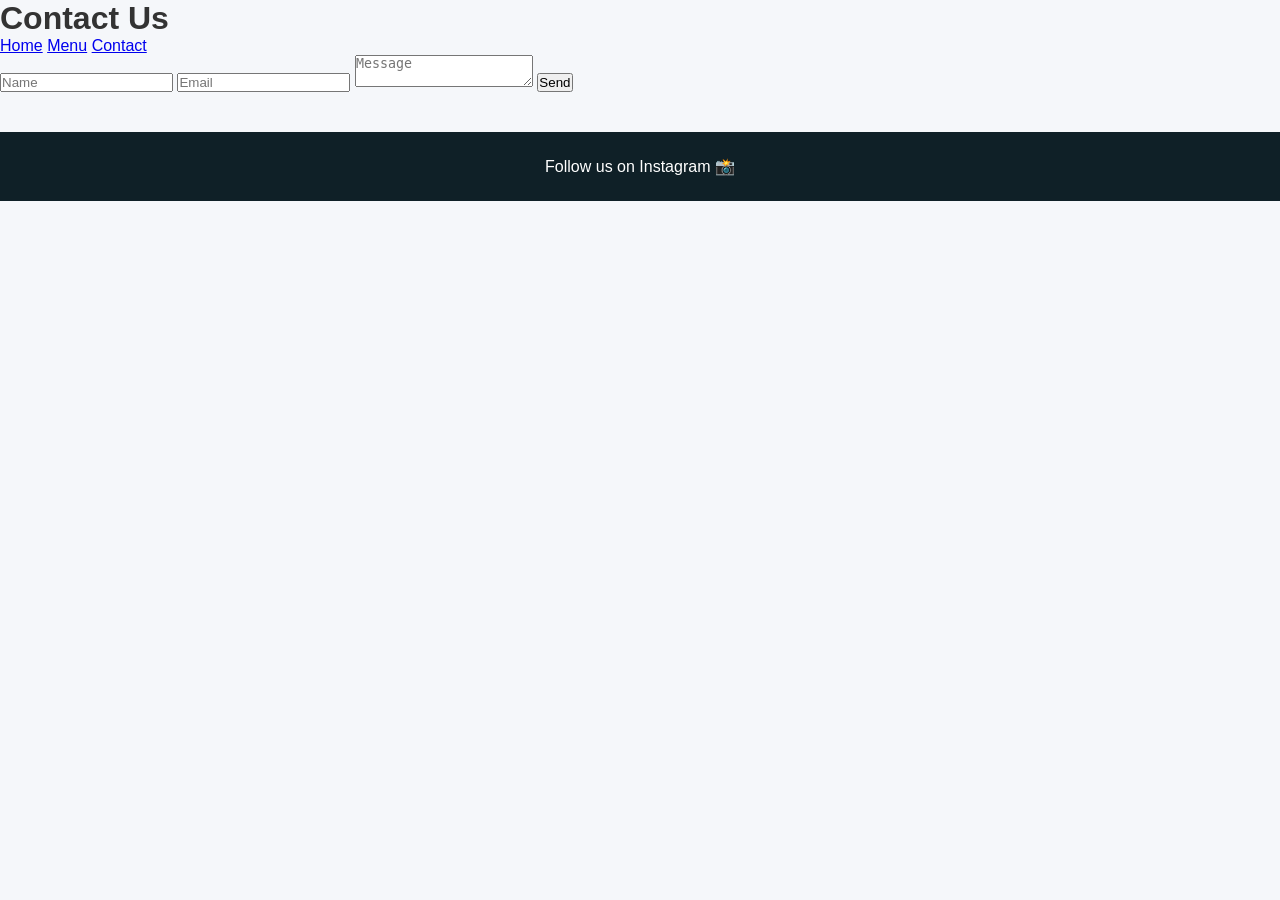
<file: contact.html>
<!DOCTYPE html>
<html lang="en">
<head>
<meta charset="UTF-8">
<title>Contact</title>
<link rel="stylesheet" href="style.css">
</head>
<body>

<header class="glass">
  <h1>Contact Us</h1>
  <nav>
    <a href="index.html">Home</a>
    <a href="menu.html">Menu</a>
    <a href="contact.html">Contact</a>
  </nav>
</header>

<section class="contact">
  <form onsubmit="submitForm(event)">
    <input type="text" placeholder="Name" required>
    <input type="email" placeholder="Email" required>
    <textarea placeholder="Message"></textarea>
    <button>Send</button>
  </form>
</section>

<footer>
  <p>Follow us on Instagram 📸</p>
</footer>

<script src="script.js"></script>
</body>
</html>
</file>
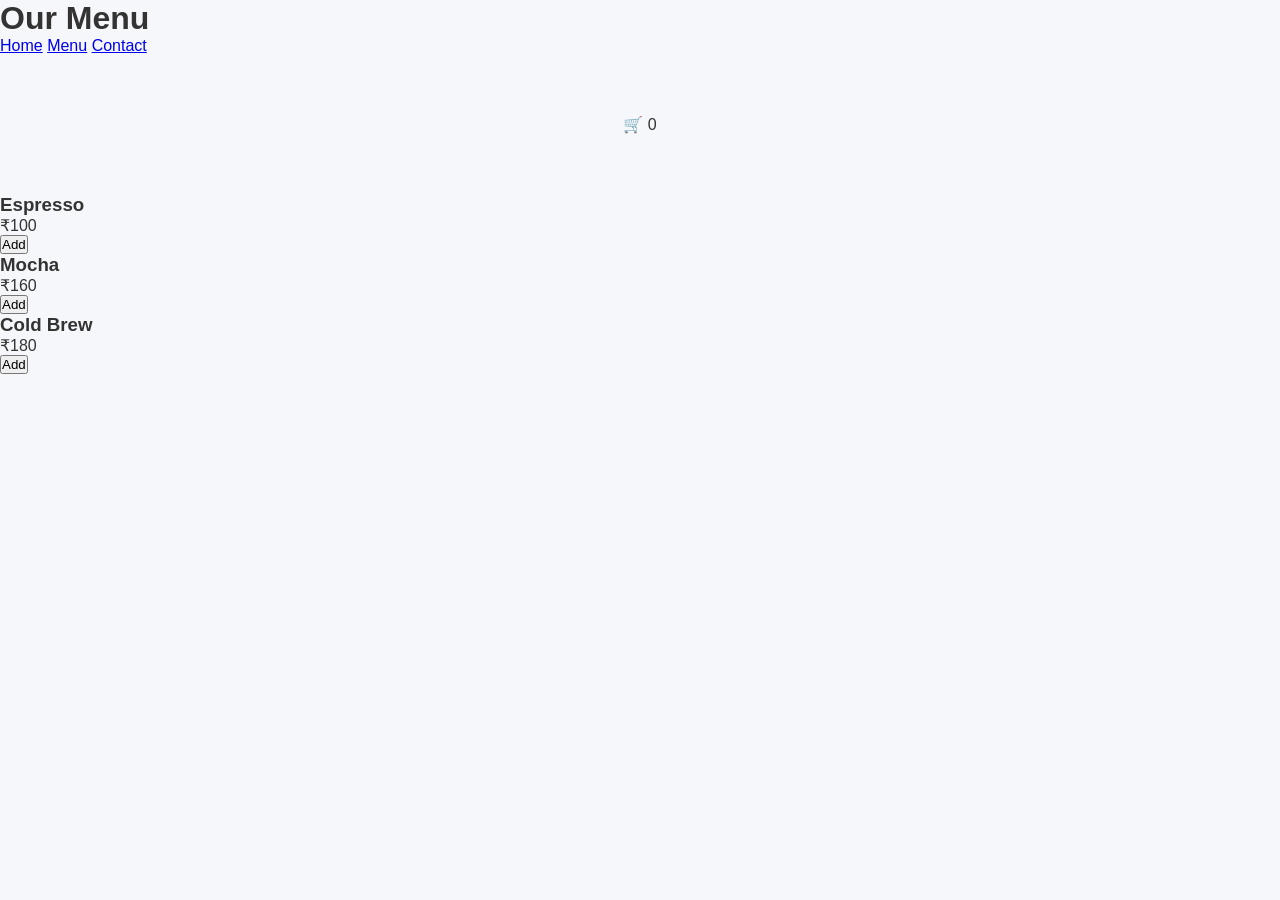
<file: menu.html>
<!DOCTYPE html>
<html lang="en">
<head>
<meta charset="UTF-8">
<title>Menu</title>
<link rel="stylesheet" href="style.css">
</head>
<body>

<header class="glass">
  <h1>Our Menu</h1>
  <nav>
    <a href="index.html">Home</a>
    <a href="menu.html">Menu</a>
    <a href="contact.html">Contact</a>
  </nav>
</header>

<div class="cart">🛒 <span id="count">0</span></div>

<section class="menu">

  <div class="card">
    <h3>Espresso</h3>
    <p>₹100</p>
    <button onclick="addToCart('Espresso')">Add</button>
  </div>

  <div class="card">
    <h3>Mocha</h3>
    <p>₹160</p>
    <button onclick="addToCart('Mocha')">Add</button>
  </div>

  <div class="card">
    <h3>Cold Brew</h3>
    <p>₹180</p>
    <button onclick="addToCart('Cold Brew')">Add</button>
  </div>

</section>

<script src="script.js"></script>
</body>
</html>
</file>
<file: style.css>
/* Reset */
* { margin: 0; padding: 0; box-sizing: border-box; }

body {
  font-family: 'Segoe UI', sans-serif;
  background: #f5f7fa;
  color: #333;
}

/* Navbar */
.navbar {
  position: sticky;
  top: 0;
  z-index: 1000;
  display: flex;
  justify-content: space-between;
  align-items: center;
  background: linear-gradient(90deg, #0f2027, #203a43, #2c5364);
  padding: 1rem 2rem;
}
.navbar .logo { color: #fff; font-size: 1.8rem; font-weight: bold; }
.nav-links { list-style: none; display: flex; }
.nav-links li { margin-left: 25px; }
.nav-links a {
  color: #fff;
  text-decoration: none;
  font-weight: 500;
  transition: color 0.3s;
}
.nav-links a:hover { color: #ff9800; }

/* Hero */
.hero {
  background: url('images/hero.jpg') no-repeat center center/cover;
  color: #fff;
  text-align: center;
  padding: 120px 20px;
}
.hero h1 { font-size: 3.5rem; text-shadow: 2px 2px 5px rgba(0,0,0,0.5); }
.hero p { font-size: 1.2rem; margin-top: 10px; }
.hero .btn {
  display: inline-block;
  margin-top: 25px;
  padding: 12px 25px;
  background: #ff9800;
  color: #fff;
  text-decoration: none;
  border-radius: 30px;
  font-weight: bold;
  transition: transform 0.3s, background 0.3s;
}
.hero .btn:hover { background: #e68900; transform: scale(1.05); }

/* Products */
.products, .featured {
  padding: 60px 20px;
  text-align: center;
}
.products h2 { font-size: 2rem; margin-bottom: 20px; }
.product-grid {
  display: flex;
  flex-wrap: wrap;
  justify-content: center;
}
.product-card {
  background: #fff;
  padding: 20px;
  width: 250px;
  margin: 15px;
  border-radius: 12px;
  box-shadow: 0 4px 10px rgba(0,0,0,0.1);
  transition: transform 0.3s, box-shadow 0.3s;
}
.product-card:hover {
  transform: translateY(-5px);
  box-shadow: 0 6px 15px rgba(0,0,0,0.2);
}
.product-card img { width: 100%; border-radius: 8px; }
.product-card h3 { margin: 15px 0; font-size: 1.2rem; }
.product-card p { font-weight: bold; color: #ff9800; }
.product-card button {
  background: #203a43;
  border: none;
  padding: 10px;
  color: #fff;
  cursor: pointer;
  border-radius: 25px;
  transition: background 0.3s;
}
.product-card button:hover { background: #2c5364; }

/* Cart */
.cart {
  padding: 60px 20px;
  text-align: center;
}
#cartItems div {
  background: #fff;
  margin: 10px auto;
  padding: 15px;
  width: 60%;
  border-radius: 8px;
  box-shadow: 0 2px 5px rgba(0,0,0,0.1);
}
#cartTotal { font-weight: bold; margin-top: 20px; font-size: 1.2rem; }

/* Checkout */
.checkout {
  padding: 60px 20px;
  text-align: center;
}
.checkout form {
  display: flex;
  flex-direction: column;
  width: 50%;
  margin: auto;
  background: #fff;
  padding: 30px;
  border-radius: 12px;
  box-shadow: 0 4px 10px rgba(0,0,0,0.1);
}
.checkout input {
  margin: 12px 0;
  padding: 12px;
  border: 1px solid #ccc;
  border-radius: 8px;
}
.checkout button {
  background: #ff9800;
  border: none;
  padding: 12px;
  color: #fff;
  cursor: pointer;
  border-radius: 30px;
  font-weight: bold;
  transition: background 0.3s;
}
.checkout button:hover { background: #e68900; }

/* Footer */
footer {
  background: #0f2027;
  color: #fff;
  text-align: center;
  padding: 25px;
  margin-top: 40px;
}
</file>
